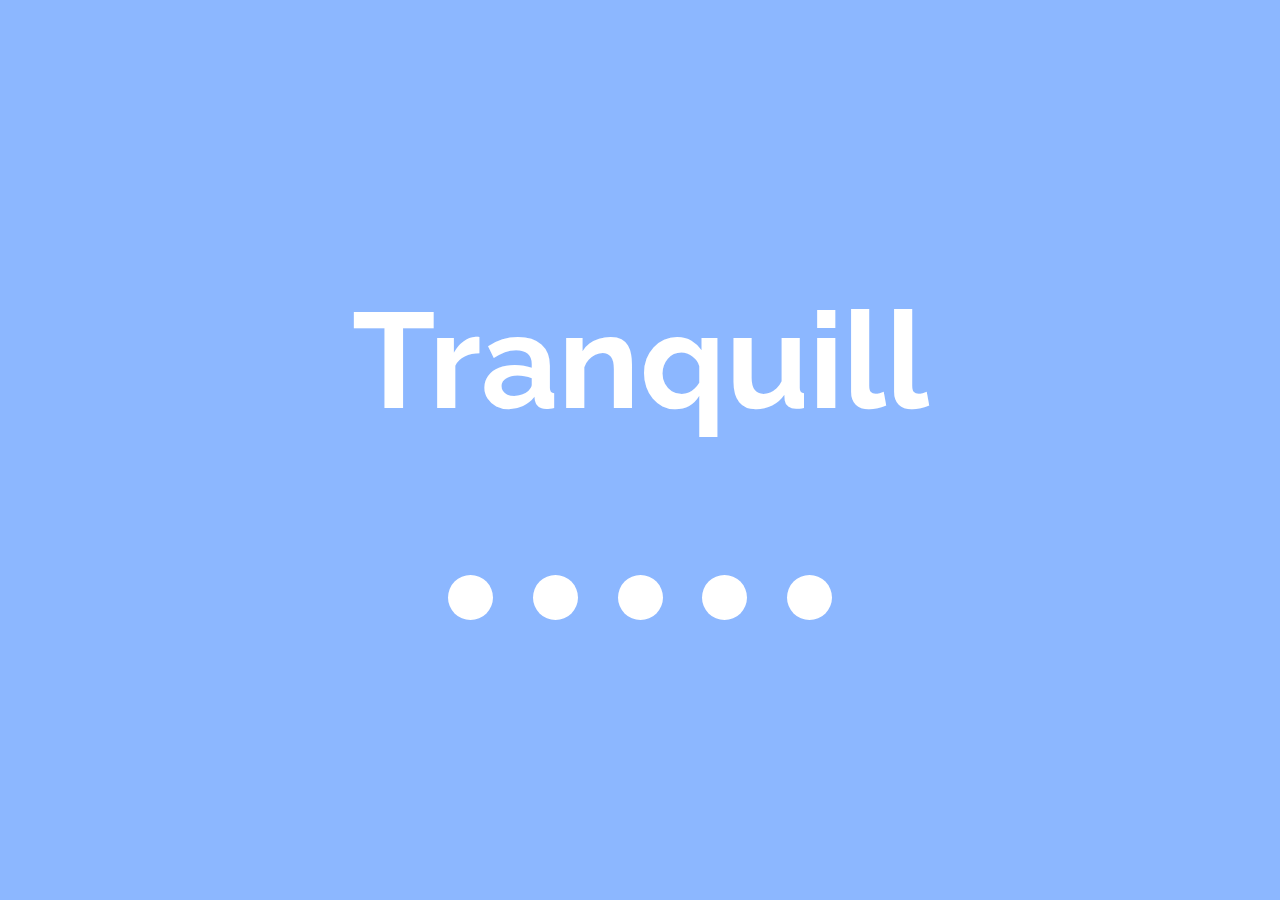
<file: index.html>
<!DOCTYPE html>
<html>
    <head>
        <title>Tranquill</title>
        <script src="https://ajax.googleapis.com/ajax/libs/jquery/3.4.1/jquery.min.js"></script>
        <script src = "assets/script.js"></script>
        <link rel = "stylesheet" type = "text/css" href = "assets/style.css">
        <link href="https://fonts.googleapis.com/css?family=Raleway&display=swap" rel="stylesheet">
    </head>
    <body onload = "fade()">
        <div id = "page">
            <div id ="loadingPage">
                <div id = "title">Tranquill</div>
                <div id = "loader">
                    <div class = "circles one"></div>
                    <div class = "circles two"></div>
                    <div class = "circles three"></div>
                    <div class = "circles four"></div>
                    <div class = "circles five"></div>
                </div>
            </div>
            <div id = "mainPage" >
                <div id = "titleMain">Tranquill</div>

                <div id = "carousel">
                    <div id = "previous" onclick = "previous()"></div>
                    <a href = "lofi/lofi.html" id = "link">
                        <img src = "assets/images/cards/lofi.png" id = "image">
                    </a>
                    <div id = "next" onclick = "next()"></div>
                </div>       
                
                <div id = "caption">Pick a sound</div>
            </div>
        </div>
    </body>
</html>
</file>
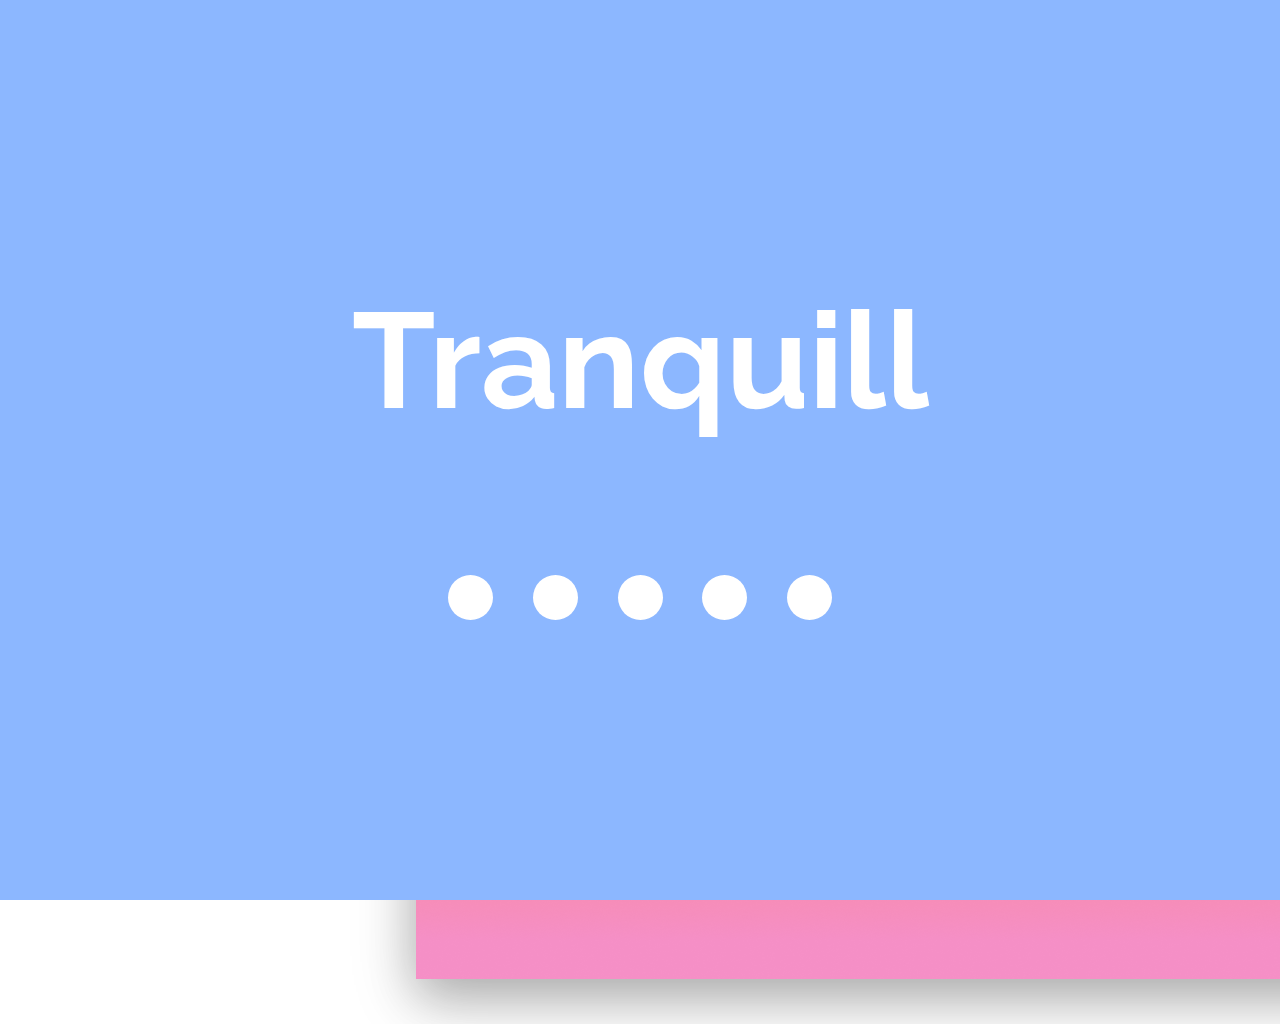
<file: home.html>
<!DOCTYPE html>
<html>
    <head>
        <title>Tranquill</title>
        <script src="https://ajax.googleapis.com/ajax/libs/jquery/3.4.1/jquery.min.js"></script>
        <script src = "assets/script.js"></script>
        <link rel = "stylesheet" type = "text/css" href = "assets/style.css">
        <link href="https://fonts.googleapis.com/css?family=Raleway&display=swap" rel="stylesheet">
    </head>
    <body onload = "fade()">
        <div id = "page">
            <div id ="loadingPage">
                <div id = "title">Tranquill</div>
                <div id = "loader">
                    <div class = "circles one"></div>
                    <div class = "circles two"></div>
                    <div class = "circles three"></div>
                    <div class = "circles four"></div>
                    <div class = "circles five"></div>
                </div>
            </div>
            <div id = "mainPage" >
                <div id = "titleMain">Tranquill</div>

                <div id = "carousel">
                    <div id = "previous" onclick = "previous()"></div>
                    <div>
                    <a href = "lofi/lofi.html" id = "link">
                        <img src = "assets/images/cards/lofi.png" id = "image">
                    </a>
                    </div>
                    <div id = "next" onclick = "next()"></div>
                </div>       
                
                <div id = "caption">Pick a sound</div>
            </div>
        </div>
    </body>
</html>
</file>
<file: assets/style.css>
body{
    height: 100%;
    width: 100%;
    font-family: 'Raleway';
}

#page{
    height: 100vh;
    width: 100vw;
    position: absolute;
    top: 0;
    left: 0;
    padding: 0;
    z-index: -1;
}
#loadingPage{
    height: 100vh;
    width: 100vw;
    background-color: #8CB7FF;
    position: absolute;
    top: 0;
    left: 0;
    z-index: 100;
    display: flex;
    flex-direction: column;
    justify-content: center;
    align-items: center;
}

#title{
    font-family: 'Raleway';
    font-size: 15vh;
    color: white;
    font-weight: bold;
}

@keyframes wave {
	0% {
	  transform: translateY(0);
	}
	30% {
	  transform: translateY(0);
	}
	50% {
	  transform: translateY(-5vh);
	}
	70% {
	  transform: translateY(0);
	}
	100% {
	  transform: translateY(0);
	}
}

#loader{
    position: relative;
    display: flex;
    flex-direction: row;
    justify-content: space-between;
    align-items: center;
    width: 30vw;
    height: 5vh;
    margin-top: 15vh;
}

#loader .circles{
    width: 5vh;
    height: 5vh;
    border-radius: 2.5vh;
    background-color: white;
    animation: wave 2s 2;
}

#loader .circles.two{
    animation-delay: 0.25s;
}

#loader .circles.three{
    animation-delay: 0.5s;
}

#loader .circles.four{
    animation-delay: 0.75s;
}

#loader .circles.five{
    animation-delay: 1s;
}

#mainPage{
    height: 100vh;
    width: 100vw;
    background-color: white;
    position: absolute;
    top: 0;
    left: 0;
    z-index: -1;
    display: flex;
    flex-direction:column;
    align-items: center;
    justify-content: center;
}

#titleMain{
    color:#8CB7FF;
    margin-bottom: 5vh;
    font-size: 7vh;
}

#caption{
  color:#8CB7FF;
  font-style:italic;
  font-size: 3vh;
  opacity: 0.7;
  margin-top: 1vh;
}

#image{
  box-shadow: 0 2vh 5vh 0 rgba(0, 0, 0, 0.2), 0 2vh 7vh 0 rgba(0, 0, 0, 0.19);
  height: 100%;
  width: auto;
  margin-left: 2vw;
  margin-right: 2vw;
}

#link{
  height: 100%;
  width: auto;
  display: flex;
  flex-direction: row;
  justify-content: center;
  margin-bottom: 5vh;
  margin-left: 2vw;
  margin-right: 2vw;
}

/* CAROUSSSELELELELELELLELLLELLLELLELLELLELL */
#carousel{
  height: 52vh;
  width: 50vw;
  display: flex;
  flex-direction: row;
  align-items: center;
  justify-content: space-around;
}

#next:hover{
  cursor: pointer;
}

#previous:hover{
  cursor: pointer;
}

#next {
  width: 0;
  height: 0;
  border-top: 3vh solid transparent;
  border-left: 5vh solid #8CB7FF;
  border-bottom: 3vh solid transparent;
  opacity: 0.5;
}

#next:hover{
  opacity: 1;
}

#previous {
  width: 0;
  height: 0;
  border-top: 3vh solid transparent;
  border-right: 5vh solid #8CB7FF;
  border-bottom: 3vh solid transparent;
  opacity: 0.5;
}

#previous:hover {
  opacity: 1;
}
</file>
